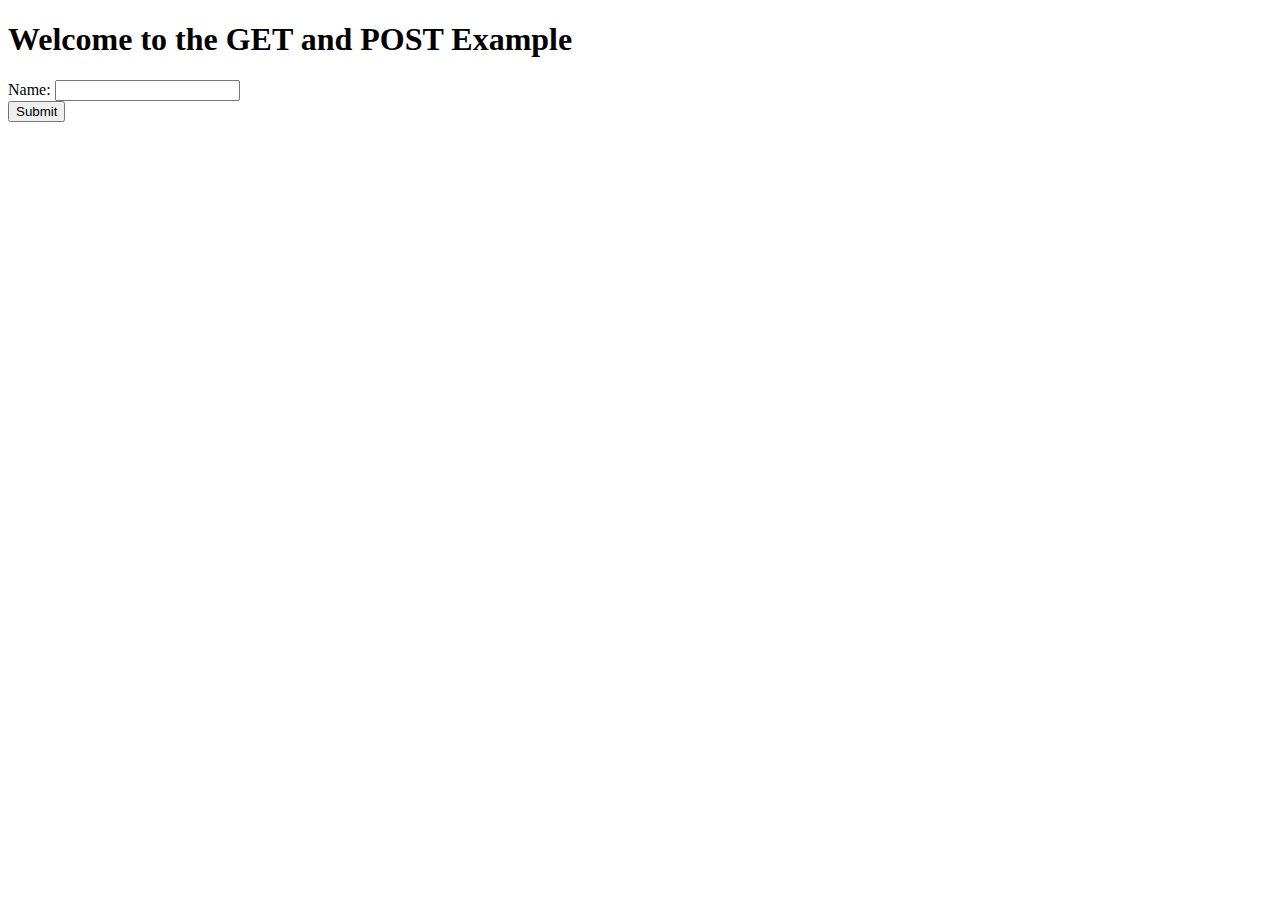
<file: LabWork/DoAndPost/src/main/webapp/index.html>
<!DOCTYPE html>
<html lang="en">
<head>
    <meta charset="UTF-8">
    <meta name="viewport" content="width=device-width, initial-scale=1.0">
    <title>GET and POST Example</title>
</head>
<body>
<h1>Welcome to the GET and POST Example</h1>
<form method="POST" action="/DoAndPost/submit">
    Name: <input type="text" name="name" required><br>
    <input type="submit" value="Submit">
</form>
</body>
</html>
</file>
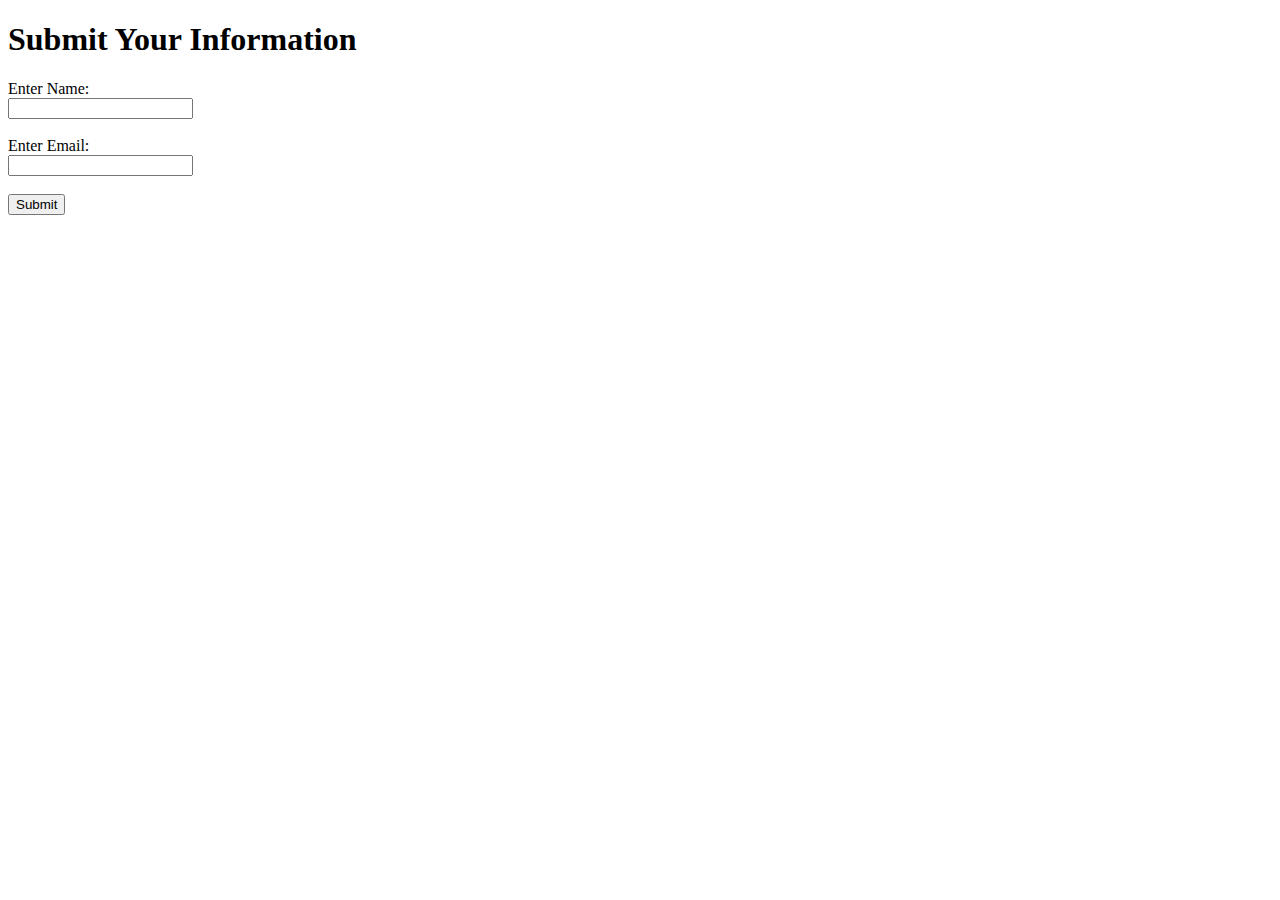
<file: LabWork/SubmitForm/src/main/webapp/index.html>
<!DOCTYPE html>
<html lang="en">
<head>
    <meta charset="UTF-8">
    <meta name="viewport" content="width=device-width, initial-scale=1.0">
    <title>Submit Form</title>
</head>
<body>
<h1>Submit Your Information</h1>
<form action="submitForm" method="POST">
    <label for="name">Enter Name:</label><br>
    <input type="text" id="name" name="name" required><br><br>

    <label for="email">Enter Email:</label><br>
    <input type="email" id="email" name="email" required><br><br>

    <input type="submit" value="Submit">
</form>
</body>
</html>
</file>
